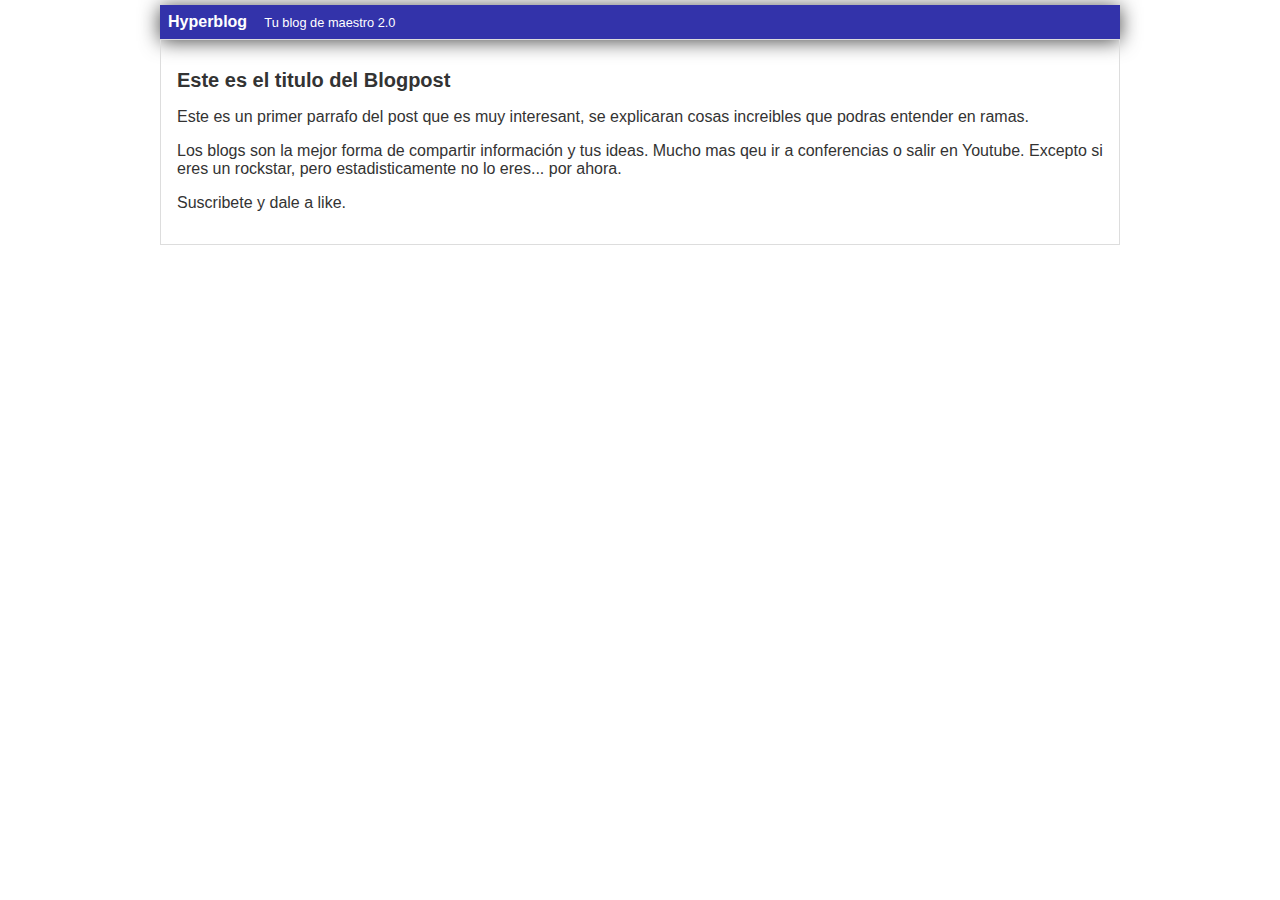
<file: index.html>
<!DOCTYPE html>
<html lang="en">
<head>
    <meta charset="UTF-8">
    <meta name="viewport" content="width=device-width, initial-scale=1.0">
    <title>Juan Post</title>
    <link rel="stylesheet" href="./CSS/style.css">
</head>
<body>
    <header id="header">
        Hyperblog
        <span id="tagline">Tu blog de maestro 2.0</span>
    </header>
    <main id="container">
        <div id="post">
            <h1>Este es el titulo del Blogpost</h1>
            <p>Este es un primer parrafo del post que es muy interesant,
                se explicaran cosas increibles que podras entender en ramas.
            </p>

            <p>
                Los blogs son la mejor forma de compartir información y tus
                ideas.
                Mucho mas qeu ir a conferencias o salir
                en Youtube. Excepto si eres un rockstar, pero estadisticamente
                no lo eres... por ahora.
            </p>

            <p>
                Suscribete y dale a like.
            </p>
        </div>
    </main>
</body>
</html>
</file>
<file: CSS/style.css>
body
{
    color: #333;
    text-align: left;
    font-family: Arial, sans-serif;
    font-size: 16px;
    width: 75%;
    margin: 0.3em auto;
}

#header
{
    box-shadow: 0px 2px 20px 0px rgba(0, 0,0, 0.75);
    padding: 0.5em;
    background: #33A;
    color: white;
    margin: 0 auto;
    font-weight: bold;
}

#header #tagline
{
    padding: 0 0 0 1em;
    font-weight: normal;
    font-size: 0.8em;
}

#container
{
    padding: 1em;
    border: 1px solid #DDD;
    margin: 0 auto;
}

#container h1 {
    font-size: 20px;
}
</file>
